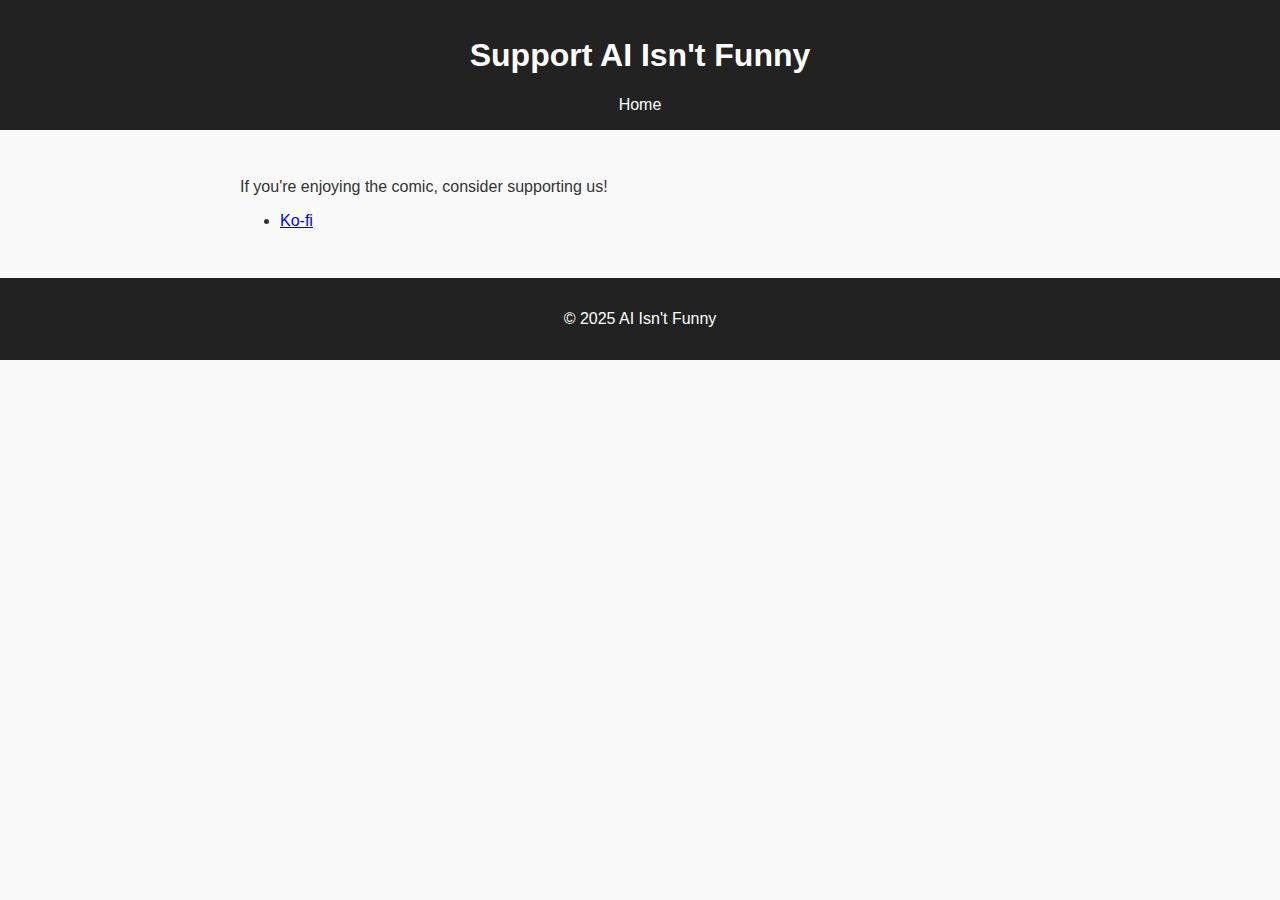
<file: donate.html>
<!DOCTYPE html>
<html lang="en">
<head>
  <meta charset="UTF-8" />
  <title>Support the Comic</title>
  <link rel="stylesheet" href="style.css" />
</head>
<body>
  <header>
    <h1>Support AI Isn't Funny</h1>
    <nav>
      <a href="index.html">Home</a>
    </nav>
  </header>

  <main>
    <p>If you're enjoying the comic, consider supporting us!</p>
    <ul>
      <li><a href="https://ko-fi.com/dadzerdous" target="_blank">Ko-fi</a></li>
      
    </ul>
  </main>

  <footer>
    <p>&copy; 2025 AI Isn't Funny</p>
  </footer>
</body>
</html>
</file>
<file: style.css>
body {
  font-family: sans-serif;
  margin: 0;
  padding: 0;
  background: #f9f9f9;
  color: #333;
}

header, footer {
  background: #222;
  color: #fff;
  text-align: center;
  padding: 1em;
}

nav a {
  color: #fff;
  margin: 0 1em;
  text-decoration: none;
}

main {
  padding: 2em;
  max-width: 800px;
  margin: auto;
}

section {
  margin-bottom: 2em;
}

input {
  padding: 0.5em;
  width: 70%;
}

button {
  padding: 0.5em 1em;
}

#suggestion-list li {
  margin: 0.5em 0;
  display: flex;
  justify-content: space-between;
}
</file>
